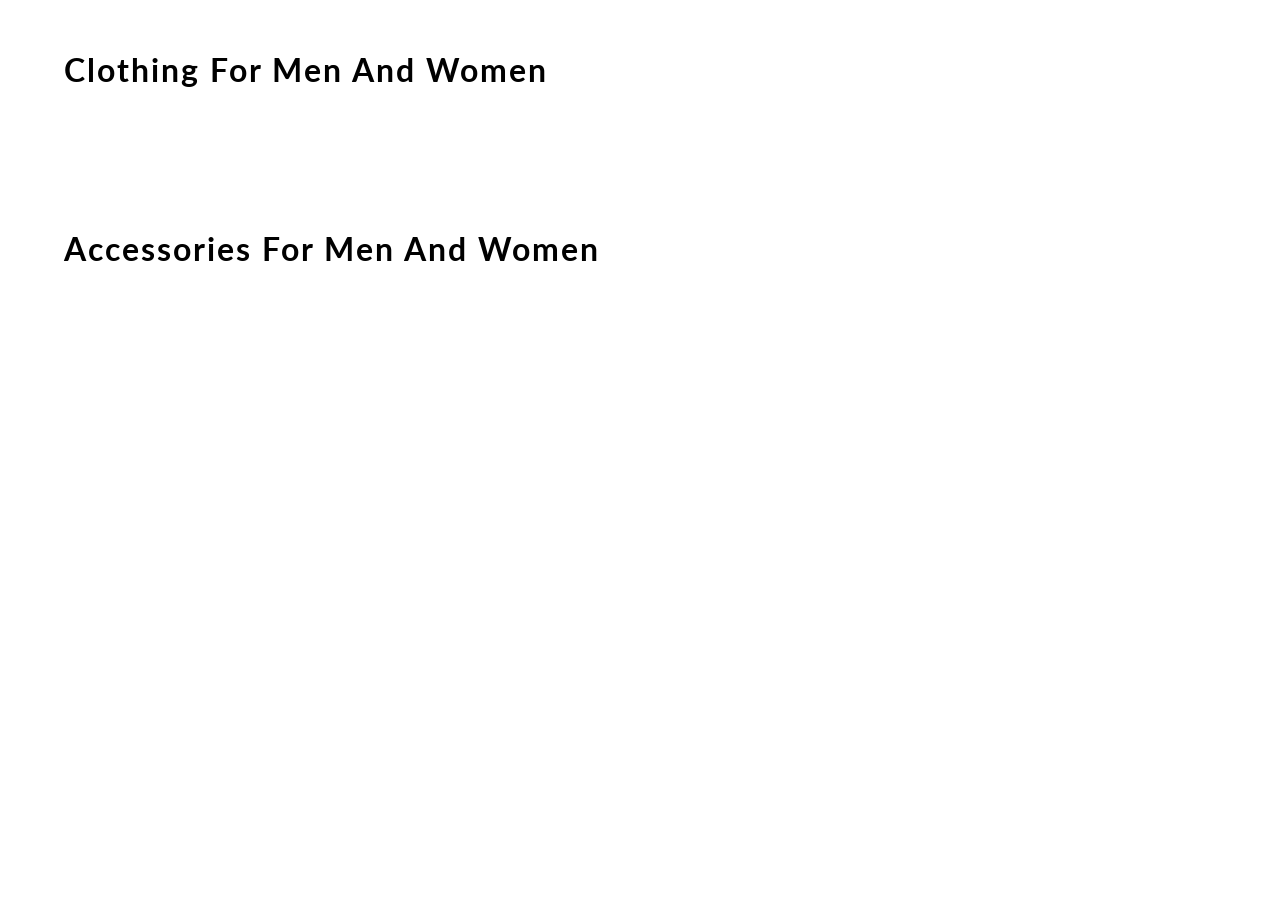
<file: content.html>
<!DOCTYPE html>
<html lang="en">
<head>
    <meta charset="UTF-8">
    <meta name="viewport" content="width=device-width, initial-scale=1.0">
    <meta http-equiv="X-UA-Compatible" content="ie=edge">
    <title> CONTENT | E-COMMERCE WEBSITE </title>
    <link href="https://fonts.googleapis.com/css?family=Lato&display=swap" rel="stylesheet">
    <!-- favicon -->
    <link rel="icon" href="https://yt3.ggpht.com/a/AGF-l78km1YyNXmF0r3-0CycCA0HLA_i6zYn_8NZEg=s900-c-k-c0xffffffff-no-rj-mo" type="image/gif" sizes="16x16">

    <link rel="stylesheet" href="css/content.css">

</head>
<body>
    <div id="mainContainer">

        <h1> clothing for men and women </h1>
        <div id="containerClothing">
            
            <!-- JS rendered code -->
        </div>
        <h1> accessories for men and women </h1>
        <div id="containerAccessories">
            <!-- JS rendered code -->
        </div>
    </div>
</body>
<script src="content.js"></script>
</html>
</file>
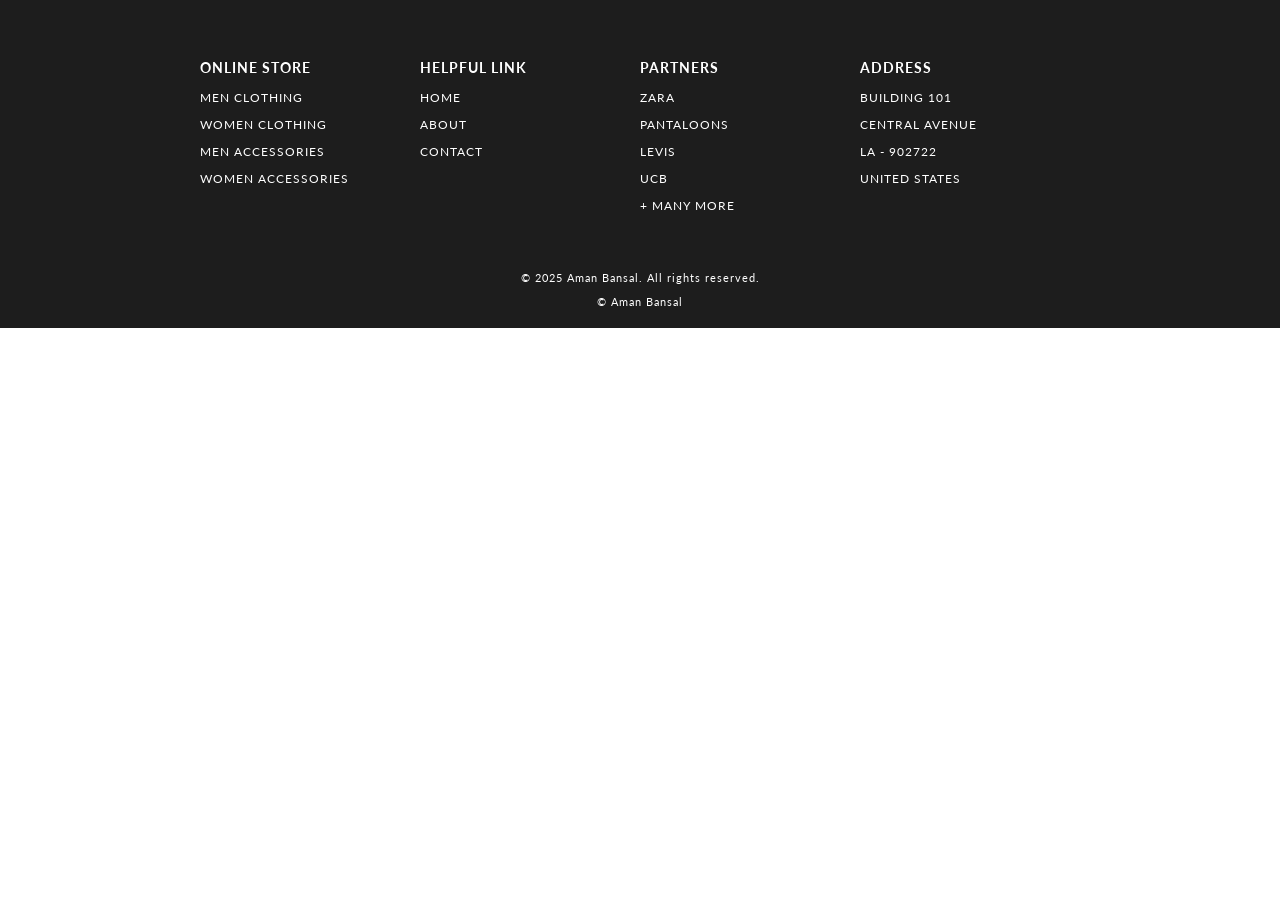
<file: footer.html>
<!DOCTYPE html>
<html lang="en">
<head>
    <meta charset="UTF-8">
    <meta name="viewport" content="width=device-width, initial-scale=1.0">
    <meta http-equiv="X-UA-Compatible" content="ie=edge">
    <title> FOOTER | E-COMMERCE WEBSITE </title>
    <!-- EXTERNAL LINKS -->
    <link href="https://fonts.googleapis.com/css?family=Source+Sans+Pro:300,400" rel="stylesheet">
    <link href="https://fonts.googleapis.com/css?family=Lato&display=swap" rel="stylesheet">
    <link rel="stylesheet" href="css/footer.css">
</head>

<body>
    <footer>
        <section>    
            <div id="containerFooter">
                
                <div id="webFooter">
                    <h3> online store </h3>
                    <p> men clothing </p>
                    <p> women clothing </p>
                    <p> men accessories </p>
                    <p> women accessories </p>
                </div>
                <div id="webFooter">
                    <h3> helpful link </h3>
                    <p> home </p>
                    <p> about </p>
                    <p> contact </p>
                </div>
                <div id="webFooter">
                    <h3> partners </h3>
                    <p> zara </p>
                    <p> pantaloons </p>
                    <p> levis </p>
                    <p> ucb </p>
                    <p> + many more </p>
                </div>
                <div id="webFooter">
                    <h3> address </h3>
                    <p> building 101 </p>
                    <p> central avenue </p>
                    <p> la - 902722 </p>
                    <p> united states </p>
                </div>
            </div>
            <div id="credit"> <p>&copy; 2025 Aman Bansal. All rights reserved.</p>
                <a href="https://www.linkedin.com/in/aman-bansal-464b6a270"> © Aman Bansal </a>  </div>
        </section>

    </footer>

</body>
</html>
</file>
<file: css/content.css>
body
{
    margin: 0;
    font-family: 'Lato', sans-serif;
}
h1
{
    width: 90%;
    margin: auto;
    padding: 50px 0;
    letter-spacing: 2px;
    font-weight: 700;
    text-transform: capitalize;
}
#containerClothing, #containerAccessories
{
    display: grid;
    grid-gap: 70px 20px;
    grid-template-columns: repeat(5, 1fr);
    width: 90%;
    margin: auto;
    padding-bottom: 40px;
}
#box 
{
    width: 100%;
    background-color: white;
    align-content: center;
    border-radius: 10px;
    box-shadow: 1px 2px 6px 2px rgb(219, 219, 219);
}
#box:hover
{
    box-shadow: 1px 6px 3px 0 rgb(185, 185, 185);
}
#containerClothing img
{
    width: 100%;
    border-top-left-radius: 10px;
    border-top-right-radius: 10px;
}
#containerAccessories img
{
    width: 100%;
    border-top-left-radius: 10px;
    border-top-right-radius: 10px;
}
#details
{
    padding: 0 15px;
    text-transform: capitalize;
}
#box a 
{
    text-decoration: none;
    color: rgb(29, 29, 29);
}
h3
{
    font-size: 16px;
}
h4
{
    font-weight: 100;
}
h2
{
    color: rgb(3, 94, 94);
}

/* ----------------------------- MEDIA QUERY --------------------------- */

@media(max-width: 1070px)
{
    h1
    {
        font-size: 25px;
    }
    #containerClothing, #containerAccessories
    {
        width: 95%;
        grid-gap: 10px;
    }
}
@media(max-width: 850px)
{
    h1 
    {
        width: 80%;
    }
    #containerClothing, #containerAccessories
    {
        display: grid;
        grid-gap: 70px 20px;
        grid-template-columns: repeat(3, 1fr);
        width: 80%;
    }    
}
@media(max-width: 650px)
{
    h1
    {
        font-size: 20px;
    }
    h1 
    {
        width: 90%;
    }
    #containerClothing, #containerAccessories
    {
        width: 90%;
    }
}
@media(max-width: 600px)
{
    h1 
    {
        width: 70%;
    }
    #containerClothing, #containerAccessories
    {
        width: 70%;
    }
}
@media(max-width: 505px)
{
    h1 
    {
        width: 80%;
    }
    #containerClothing, #containerAccessories
    {
        width: 80%;
        grid-template-columns: repeat(2, 1fr);
    }
}
</file>
<file: css/footer.css>
body
{
    margin: 0;
    font-family: 'Lato', sans-serif;
}

#containerFooter
{
    width: 100%;
    background-color: rgb(29, 29, 29);
    color: white;
    letter-spacing: 1px;
    display: grid;
    grid-template-columns: repeat(4, 1fr);
    text-transform: uppercase;
    font-size: 15px;
    padding: 15px 300px;
    box-sizing: border-box;
}
#containerFooter h3:hover, #containerFooter p:hover
{
    color: lightslategray;
    cursor: pointer;
}
#webFooter
{
    padding-top: 30px;
    font-size: 12px;
}
#credit 
{
    width: 100%;
    margin: auto;
    padding: 20px 0;
    text-align: center;
    background-color: rgb(29, 29, 29);
    color: white;
    font-size: 11px;
    letter-spacing: 1px;
}

#credit a
{
    color: white;
    text-decoration: none;
    position: relative;
}
#credit a::after
{
content: "";
background: white;
mix-blend-mode: exclusion;
width: calc(100% + 18px);
height: 0;
position: absolute;
bottom: -4px;
left: -10px;
transition: all .3s cubic-bezier(0.445, 0.05, 0.55, 0.95);
}
#credit a:hover::after
{
    height: calc(100% + 8px)
}

/* ----------------------------- MEDIA QUERY --------------------------- */

@media(max-width: 1350px)
{
    #containerFooter
    {
        padding: 15px 200px;
    }
}
@media(max-width: 1166px)
{
    #containerFooter
    {
        padding: 15px 100px;
    }
}
@media(max-width: 950px)
{
    #containerFooter
    {
        padding: 15px 50px;
    }
}
@media(max-width: 850px)
{
    #containerFooter
    {
        font-size: 13px;
    }
    #webFooter
    {
        font-size: 10px;
    }
}
@media(max-width: 750px)
{
    #containerFooter
    {
        display: grid;
        grid-template-columns: 1fr 1fr;
        padding: 15px 100px;
    }
    #webFooter
    {
        padding: 15px 20px;
    }
}
@media(max-width: 540px)
{
    #containerFooter
    {
        padding: 0 25px;
    }
}
</file>
